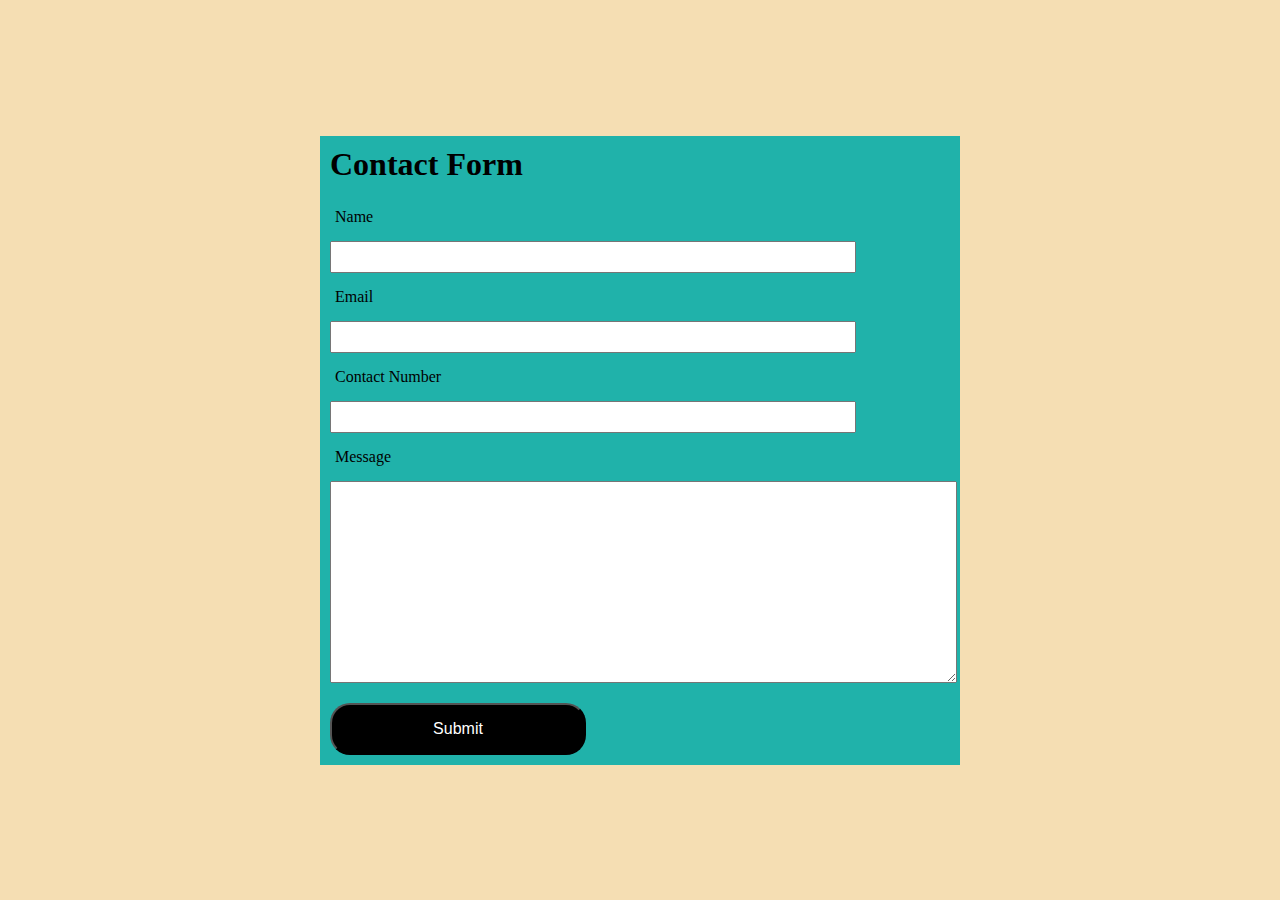
<file: Contact Form/index.html>
<!DOCTYPE html>
<html lang="en">
  <head>
    <meta charset="UTF-8" />
    <meta http-equiv="X-UA-Compatible" content="IE=edge" />
    <meta name="viewport" content="width=device-width, initial-scale=1.0" />
    <title>Contact Form</title>
    <link rel="stylesheet" href="style.css" />
  </head>
  <body>
    <!-- 3. Contact form  -->
    <section>
      <form action="" class="form">
        <h1>Contact Form</h1>
        <label for="name">Name</label>
        <input type="text" name="name" id="name" />
        <label for="email">Email</label>
        <input type="email" name="email" id="name" />
        <label for="number">Contact Number</label>
        <input type="number" name="number" id="number" />
        <label for="message">Message</label>
        <textarea name="" id="" cols="60" rows="10"></textarea>
        <button type="submit">Submit</button>
      </form>
    </section>
  </body>
</html>
</file>
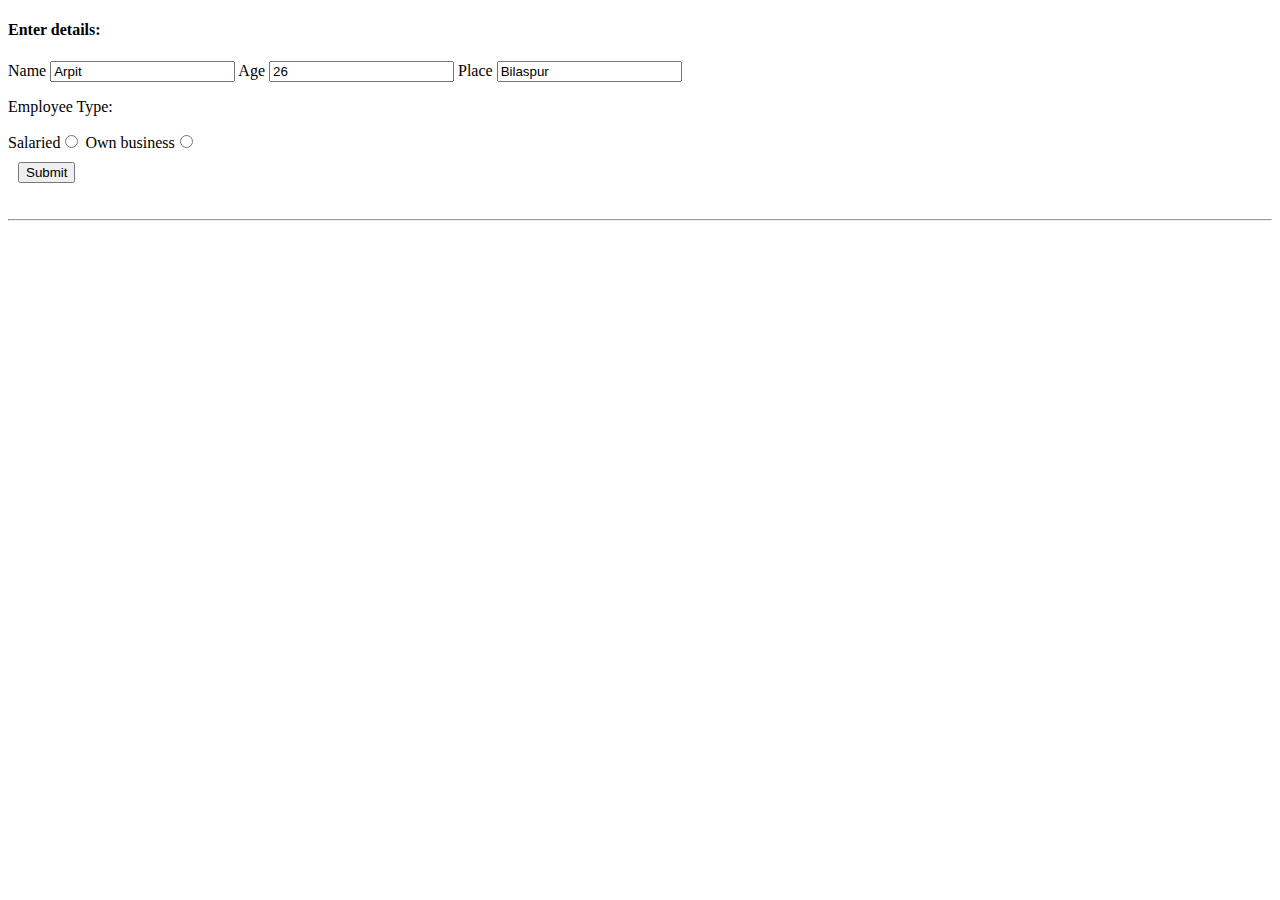
<file: Form/index.html>
<!DOCTYPE html>
<html lang="en">
  <head>
    <meta charset="UTF-8" />
    <meta http-equiv="X-UA-Compatible" content="IE=edge" />
    <meta name="viewport" content="width=device-width, initial-scale=1.0" />
    <title>Form</title>
    <link rel="stylesheet" href="style.css">
  </head>
  <body>
    <!--6. In the form, add two radio buttons with grouping them for employee type(Salaried and own business)
        9. Write HTML input tags snippet to show default values for all Form elements. -->
    <form>
        <h4>Enter details:</h4>
        <label for="name">Name</label>
        <input type="text" name="" id="" value="Arpit">
        <label for="name">Age</label>
        <input type="text" name="" id="" value="26">
        <label for="place">Place</label>
        <input type="text" name="" id="" value="Bilaspur">
        <p>Employee Type:</p>
        <label for="Salaried">Salaried</label><input type="radio"  > </input>
        <label for="business">Own business</label><input type="radio"  > </input>
        <button class="btn1">Submit</button>
    </form>

    <br>
    <hr>
  </body>
</html>
</file>
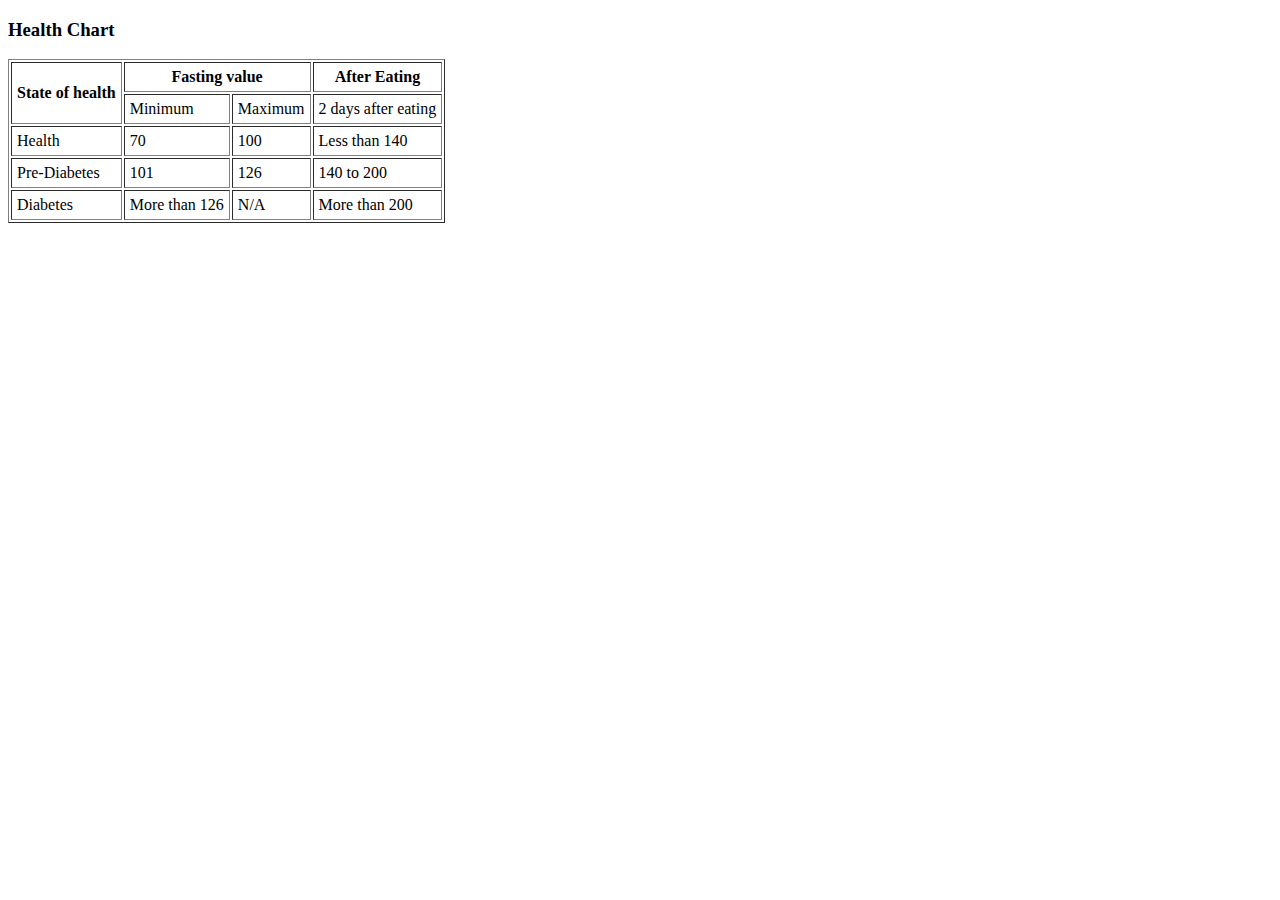
<file: Health Table/index.html>
<!DOCTYPE html>
<html lang="en">
  <head>
    <meta charset="UTF-8" />
    <meta http-equiv="X-UA-Compatible" content="IE=edge" />
    <meta name="viewport" content="width=device-width, initial-scale=1.0" />
    <title>Table</title>
  </head>
  <body>
    <!-- 8. Use the table tag to design given image Click here https://www.bapugraphics.com/assets/img/port_upload_dir/table-4.jpg -->

    <h3>Health Chart</h3>
    <table border="1" cellpadding="5" cellspacing="2">
      <tr>
        <th rowspan="2">State of health</th>
        <th colspan="2">Fasting value</th>
        <th>After Eating</th>
      </tr>

      <tr>
        <td>Minimum</td>
        <td>Maximum</td>
        <td>2 days after eating</td>
      </tr>
      <tr>
        <td>Health</td>
        <td>70</td>
        <td>100</td>
        <td>Less than 140</td>
      </tr>
      <tr>
        <td>Pre-Diabetes</td>
        <td>101</td>
        <td>126</td>
        <td>140 to 200</td>
      </tr>
      <tr>
        <td>Diabetes</td>
        <td>More than 126</td>
        <td>N/A</td>
        <td>More than 200</td>
      </tr>
    </table>
  </body>
</html>
</file>
<file: Contact Form/style.css>
* {
  margin: 0px;
  padding: 0px;
}
section {
  display: flex;
  justify-content: center;
  align-items: center;
  background-color: wheat;
  height: 100vh;
}
form {
  background-color: lightseagreen;
  width: 50vw;
}

input {
  width: 80%;
}
label,
input {
  margin: 10px;
  display: block;
  font-size: 16px;
  padding: 5px;
}
h1 {
  padding: 10px;
  font-weight: bold;
  color: black;
}

button {
  background-color: black;
  color: white;
  padding: 15px;
  width: 40%;
  font-size: 16px;
  margin: 10px;
  border-radius: 20px;
}
textarea {
  margin: 10px;
  display: block;
  font-size: 16px;
  padding: 5px;
}
</file>
<file: Form/style.css>
.btn1 {
  display: block;
  margin: 10px;
}
</file>
